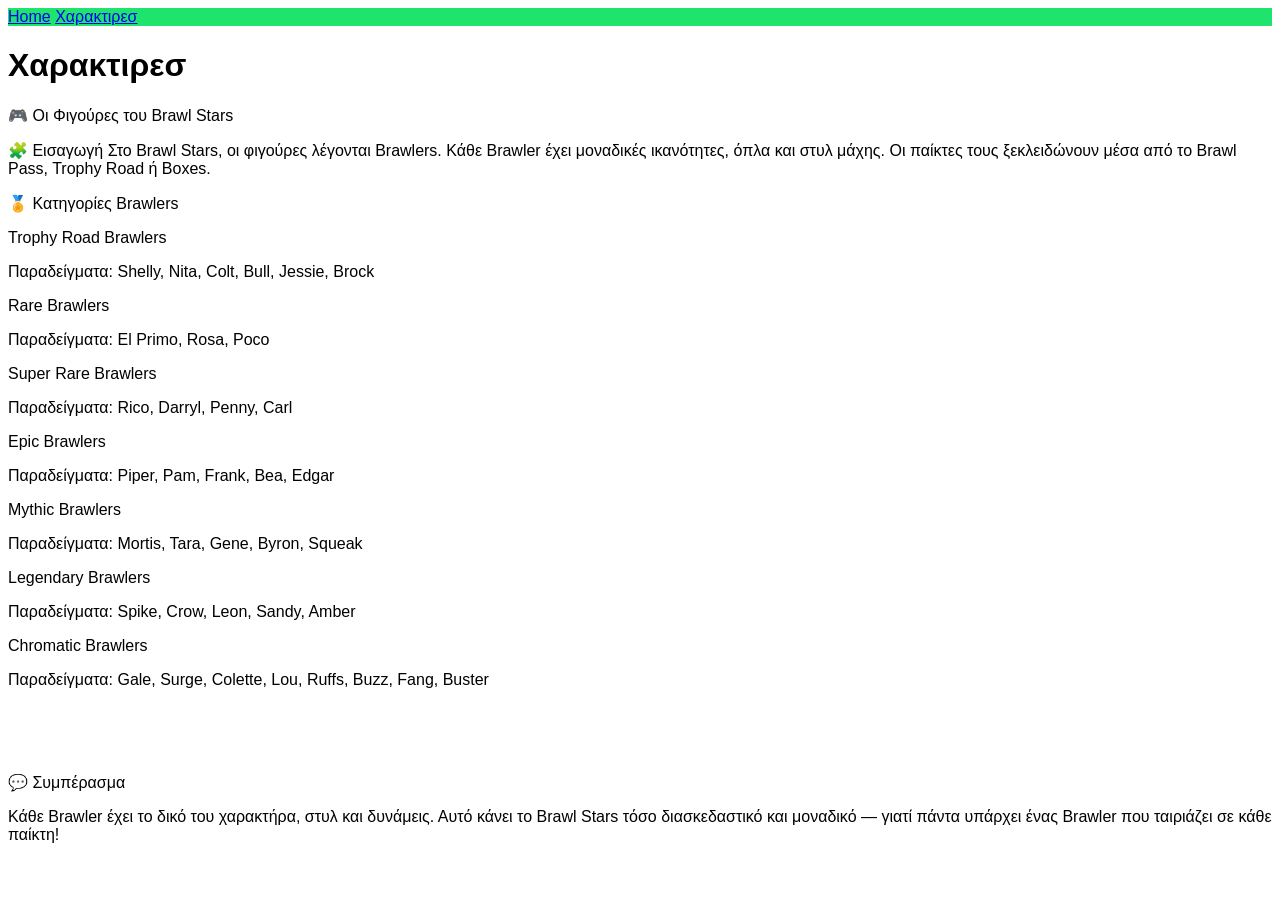
<file: about.html>
<html>
    <head>
        <title>BRAWL STARS1</title>
        <link rel="stylesheet" href="style.css"/>
    </head>
    <body>
         <nav>
            <a href="index.html">Home</a>
            <a href="about.html">Χαρακτιρεσ</a>
        </nav>
        <h1>Χαρακτιρεσ
        </h1>
        <p>🎮 Οι Φιγούρες του Brawl Stars</p>
<p>🧩 Εισαγωγή
Στο Brawl Stars, οι φιγούρες λέγονται Brawlers. Κάθε Brawler έχει μοναδικές ικανότητες, όπλα και στυλ μάχης. Οι παίκτες τους ξεκλειδώνουν μέσα από το Brawl Pass, Trophy Road ή Boxes.</p>
<p></p>
<p>🏅 Κατηγορίες Brawlers</p>
<p>Trophy Road Brawlers</p>
<p>Παραδείγματα: Shelly, Nita, Colt, Bull, Jessie, Brock</p>
<p></p>
<p>Rare Brawlers</p>
<p>Παραδείγματα: El Primo, Rosa, Poco</p>
<p></p>
<p>Super Rare Brawlers</p>
<p>Παραδείγματα: Rico, Darryl, Penny, Carl</p>
<p></p>
<p>Epic Brawlers</p>
<p>Παραδείγματα: Piper, Pam, Frank, Bea, Edgar</p>
<p></p>
<p>Mythic Brawlers</p>
<p>Παραδείγματα: Mortis, Tara, Gene, Byron, Squeak</p>
<p></p>
<p>Legendary Brawlers</p>
<p>Παραδείγματα: Spike, Crow, Leon, Sandy, Amber</p>
<p></p>
<p>Chromatic Brawlers</p>
<p>Παραδείγματα: Gale, Surge, Colette, Lou, Ruffs, Buzz, Fang, Buster</p>
<p></p>
​<p></p>
<p></p>
​

<p>💬 Συμπέρασμα</p>
<p>Κάθε Brawler έχει το δικό του χαρακτήρα, στυλ και δυνάμεις. Αυτό κάνει το Brawl Stars τόσο διασκεδαστικό και μοναδικό — γιατί πάντα υπάρχει ένας Brawler που ταιριάζει σε κάθε παίκτη!</p>
       
        <header>
            <h1></h1>
        </header>
        <main>
        </main>
        <footer>
        </footer>
    </body>
</html>
</file>
<file: style.css>
body {
    font-family: sans-serif;
}

nav {
    background-color: rgb(30, 228, 109);
}
</file>
